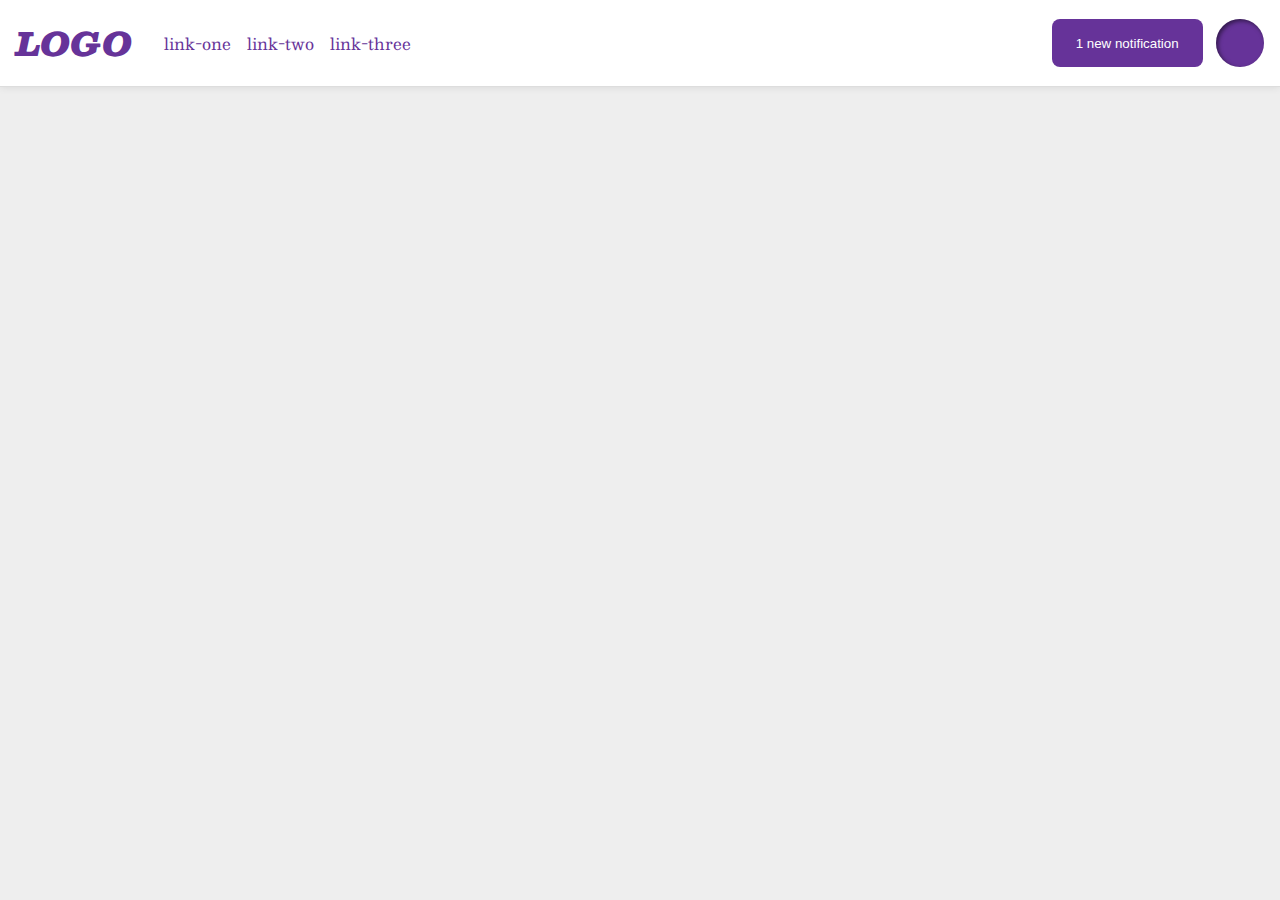
<file: flex/03-flex-header-2/index.html>
<!DOCTYPE html>
<html lang="en">

<head>
  <meta charset="UTF-8">
  <meta http-equiv="X-UA-Compatible" content="IE=edge">
  <meta name="viewport" content="width=device-width, initial-scale=1.0">
  <title>Flex Header 2</title>
  <link rel="stylesheet" href="style.css">
</head>

<body>
  <div class="header">
    <div id="left-container">

      <div class="logo">
        LOGO
      </div>

      <ul class="links">
        <li><a href="google.com">link-one</a></li>
        <li><a href="google.com">link-two</a></li>
        <li><a href="google.com">link-three</a></li>
      </ul>

    </div>
    <div id="right-container">
      <button class="notifications">
        1 new notification
      </button>
      <div class="profile-image"></div>
    </div>
</body>

</html>
</file>
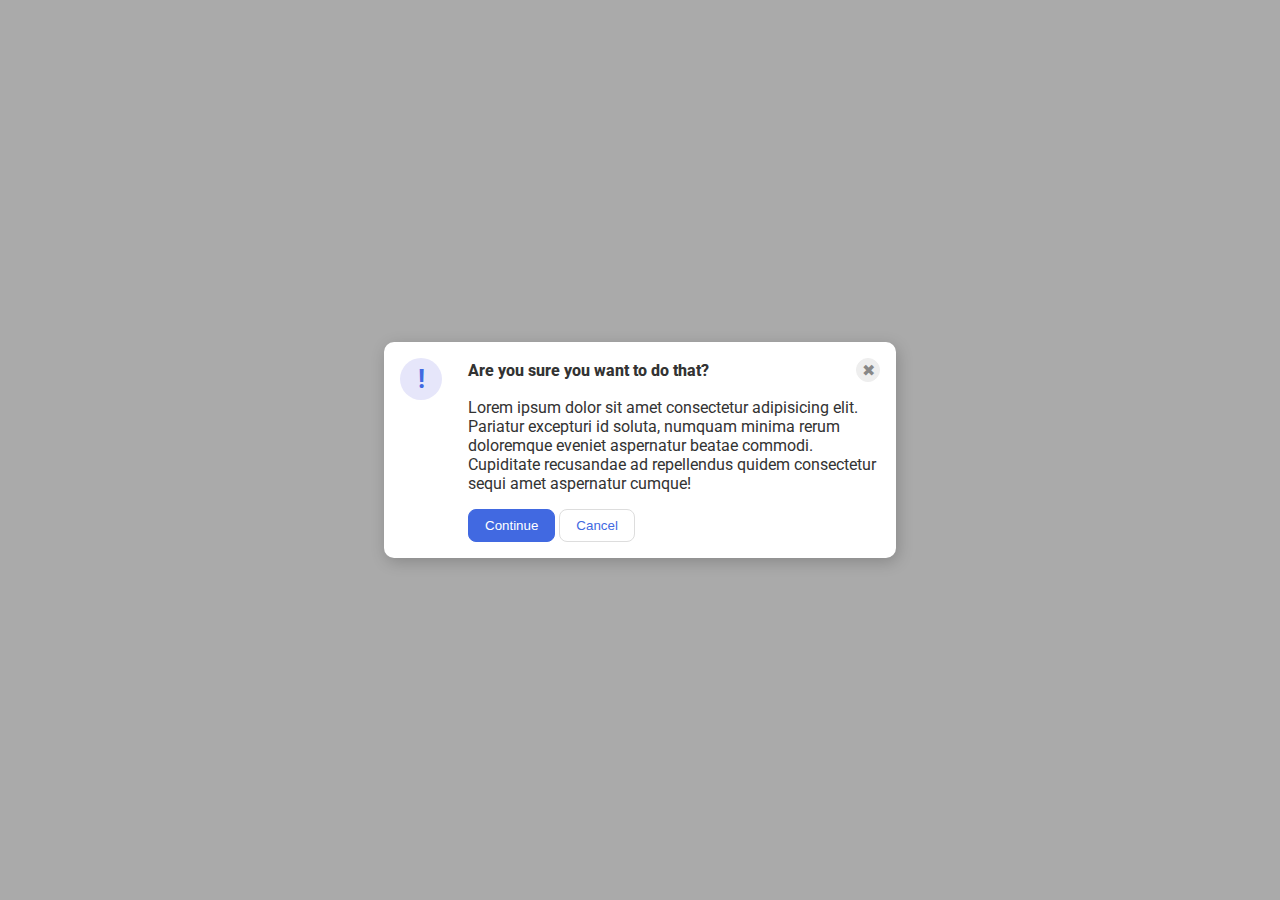
<file: flex/05-flex-modal/index.html>
<!DOCTYPE html>
<html lang="en">

<head>
  <meta charset="UTF-8">
  <meta http-equiv="X-UA-Compatible" content="IE=edge">
  <meta name="viewport" content="width=device-width, initial-scale=1.0">
  <link rel="stylesheet" href="style.css">
  <title>Modal</title>
</head>

<body>
  <div class="modal">
    <div class="icon">!</div>
    <div class="inner-modal">
      <div class="inner-modal-header">
        <div class="header">Are you sure you want to do that?</div>
        <button class="close-button">✖</button>
      </div>
      <div class="text">Lorem ipsum dolor sit amet consectetur adipisicing elit. Pariatur excepturi id soluta, numquam
        minima rerum doloremque eveniet aspernatur beatae commodi. Cupiditate recusandae ad repellendus quidem
        consectetur sequi amet aspernatur cumque!</div>
      <button class="continue">Continue</button>
      <button class="cancel">Cancel</button>
    </div>
  </div>
</body>

</html>
</file>
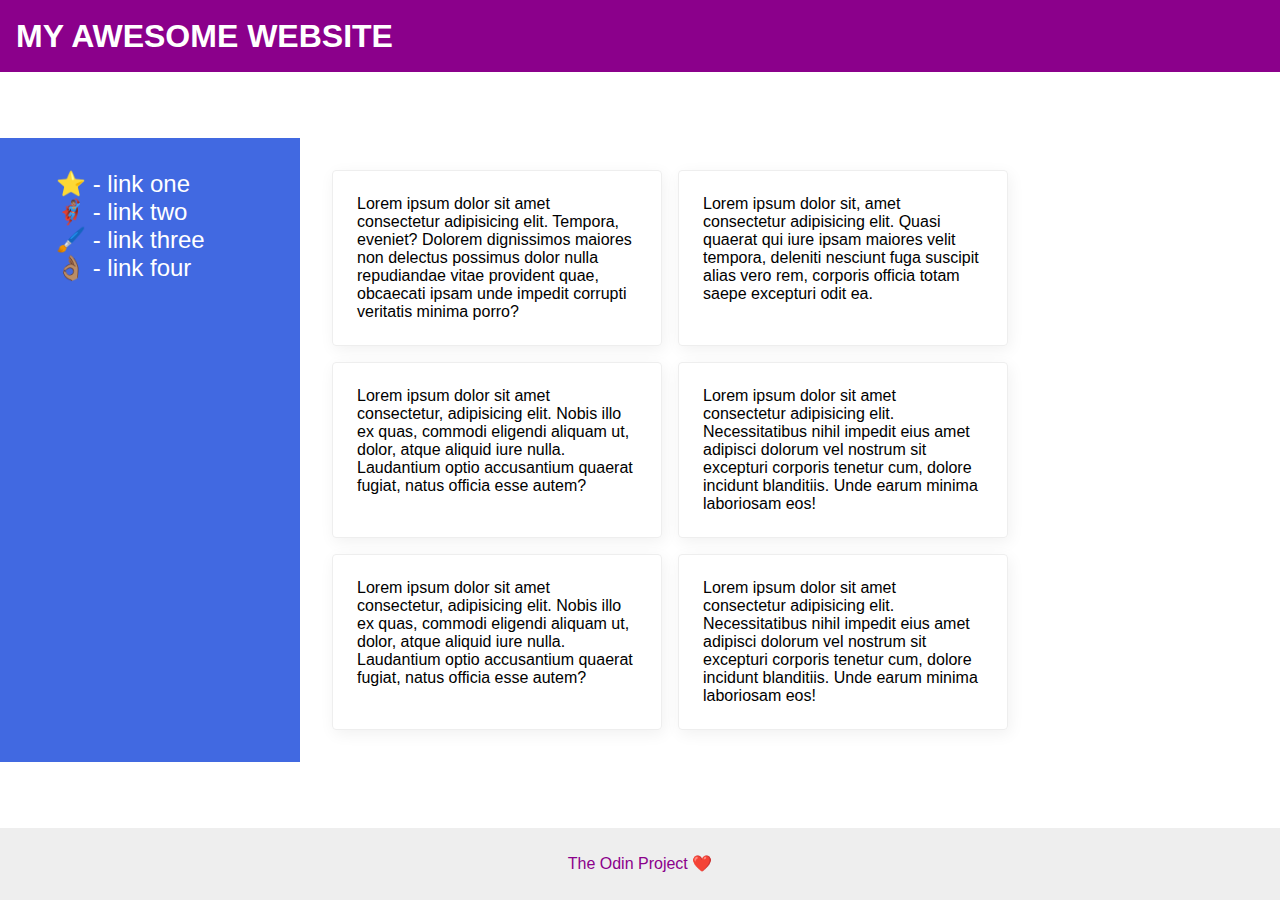
<file: flex/07-flex-layout-2/index.html>
<!DOCTYPE html>
<html lang="en">

<head>
  <meta charset="UTF-8">
  <meta http-equiv="X-UA-Compatible" content="IE=edge">
  <meta name="viewport" content="width=device-width, initial-scale=1.0">
  <title>The Holy Grail</title>
  <link rel="stylesheet" href="style.css">
</head>

<body>
  <div class="header">
    MY AWESOME WEBSITE
  </div>
  <div class="content">
    <div class="sidebar">
      <ul>
        <li><a href="#">⭐ - link one</a></li>
        <li><a href="#">🦸🏽‍♂️ - link two</a></li>
        <li><a href="#">🖌️ - link three</a></li>
        <li><a href="#">👌🏽 - link four</a></li>
      </ul>
    </div>
    <div class="cards">
      <div class="card">Lorem ipsum dolor sit amet consectetur adipisicing elit. Tempora, eveniet? Dolorem dignissimos
        maiores non delectus possimus dolor nulla repudiandae vitae provident quae, obcaecati ipsam unde impedit
        corrupti
        veritatis minima porro?</div>
      <div class="card">Lorem ipsum dolor sit, amet consectetur adipisicing elit. Quasi quaerat qui iure ipsam maiores
        velit tempora, deleniti nesciunt fuga suscipit alias vero rem, corporis officia totam saepe excepturi odit ea.
      </div>
      <div class="card">Lorem ipsum dolor sit amet consectetur, adipisicing elit. Nobis illo ex quas, commodi eligendi
        aliquam ut, dolor, atque aliquid iure nulla. Laudantium optio accusantium quaerat fugiat, natus officia esse
        autem?</div>
      <div class="card">Lorem ipsum dolor sit amet consectetur adipisicing elit. Necessitatibus nihil impedit eius amet
        adipisci dolorum vel nostrum sit excepturi corporis tenetur cum, dolore incidunt blanditiis. Unde earum minima
        laboriosam eos!</div>
      <div class="card">Lorem ipsum dolor sit amet consectetur, adipisicing elit. Nobis illo ex quas, commodi eligendi
        aliquam ut, dolor, atque aliquid iure nulla. Laudantium optio accusantium quaerat fugiat, natus officia esse
        autem?</div>
      <div class="card">Lorem ipsum dolor sit amet consectetur adipisicing elit. Necessitatibus nihil impedit eius amet
        adipisci dolorum vel nostrum sit excepturi corporis tenetur cum, dolore incidunt blanditiis. Unde earum minima
        laboriosam eos!</div>
    </div>
  </div>
  <div class="footer">
    The Odin Project ❤️
  </div>
</body>

</html>
</file>
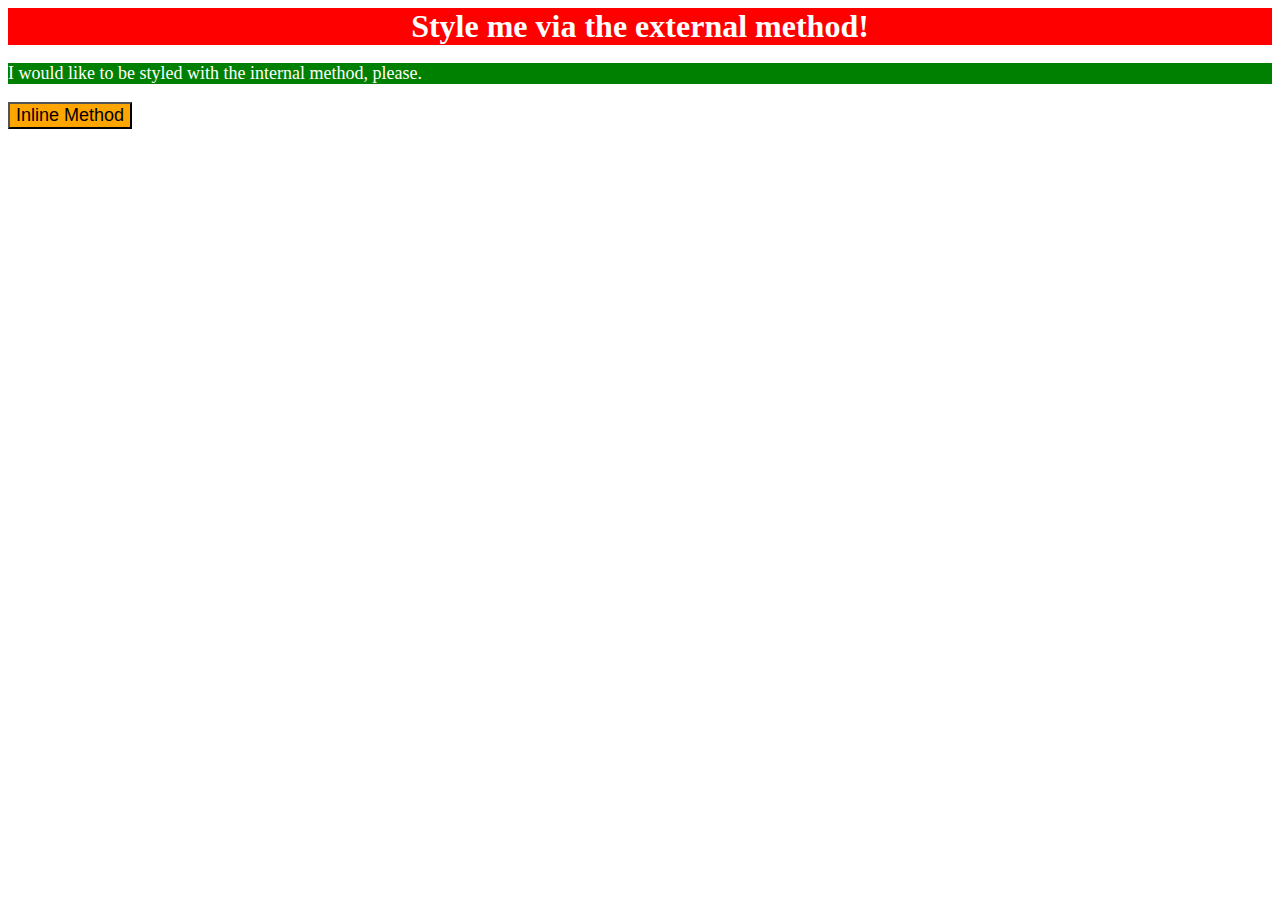
<file: foundations/01-css-methods/index.html>
<!DOCTYPE html>
<html lang="en">
  <head>
    <meta charset="UTF-8">
    <meta http-equiv="X-UA-Compatible" content="IE=edge">
    <meta name="viewport" content="width=device-width, initial-scale=1.0">
    <title>Methods for Adding CSS</title>
    <link rel="stylesheet" href="style.css">
    <style>
      p {
        background-color: green;
        color: white;
        font-size: 18px;
      }
    </style>
  </head>
  <body>
    <div>Style me via the external method!</div>
    <p>I would like to be styled with the internal method, please.</p>
    <button style="background-color:orange;font-size:18px">Inline Method</button>
  </body>
</html>
</file>
<file: flex/03-flex-header-2/style.css>
/* this is some magical font-importing.  
you'll learn about it later. */
@import url('https://fonts.googleapis.com/css2?family=Besley:ital,wght@0,400;1,900&display=swap');

body {
  margin: 0;
  background: #eee;
  font-family: Besley, serif;
}

.header {
  display:flex;
  justify-content: space-between;
  align-items: center;
  background: white;
  border-bottom: 1px solid #ddd;
  box-shadow: 0 0 8px rgba(0,0,0,.1);
  padding: 1em;
}

.profile-image {
  background: rebeccapurple;
  box-shadow: inset 2px 2px 4px rgba(0,0,0,.5);
  border-radius: 50%;
  width: 48px;
  height: 48px;
}

.logo {
  color: rebeccapurple;
  font-size: 32px;
  font-weight: 900;
  font-style: italic;
  margin-right: 1em;
  
}

button {
  border: none;
  border-radius: 8px;
  background: rebeccapurple;
  color: white;
  padding: 8px 24px;
  margin-right: 1em;
}
a {
  /* this removes the line under our links */
  text-decoration: none;
  color: rebeccapurple;
  margin-right: 1em;
}

ul {
  list-style-type: none;
  margin: 0;
  padding: 0;
}
#left-container {
  display: flex;
  padding: 0;
  margin: 0;
  }

#right-container {
  display: flex;
}

.links  {
  display: flex;
  align-self: center;
}
</file>
<file: flex/05-flex-modal/style.css>
@import url('https://fonts.googleapis.com/css2?family=Roboto:wght@400;700&display=swap');

html, body {
  height: 100%;
}

body {
  font-family: Roboto, sans-serif;
  margin: 0;
  background: #aaa;
  color: #333;
  /* I'll give you this one for free lol */
  display: flex;
  align-items: center;
  justify-content: center;
}

.modal {
  background: white;
  width: 480px;
  border-radius: 10px;
  box-shadow: 2px 4px 16px rgba(0,0,0,.2);
  padding: 1em;
  display: flex;
  flex-shrink: 0;
}

.inner-modal-header {
  display: flex;
  justify-content: space-between;
  align-items: center;
}

.header {
  font-weight: 800;
}

.text {
  padding: 1em 0;
}

.icon {
  flex-shrink: 0;
  margin-right: 1em;
  color: royalblue;
  font-size: 26px;
  font-weight: 700;
  background: lavender;
  width: 42px;
  height: 42px;
  border-radius: 50%;
  display: flex;
  align-items: center;
  justify-content: center;
}

.close-button {
  background: #eee;
  border-radius: 50%;
  color: #888;
  font-weight: 400;
  font-size: 16px;
  height: 24px;
  width: 24px;
  display: flex;
  align-items: center;
  justify-content: center;
  border: 1px solid #eee;
  padding: 0;
}

button {
  cursor: pointer;
  padding: 8px 16px;
  border-radius: 8px;
}

button.continue {
  background: royalblue;
  border: 1px solid royalblue;
  color: white;
}

button.cancel {
  background: white;
  border: 1px solid #ddd;
  color: royalblue;
}
</file>
<file: flex/07-flex-layout-2/style.css>
body {
  font-family: -apple-system, BlinkMacSystemFont, 'Segoe UI', Roboto, Oxygen, Ubuntu, Cantarell, 'Open Sans', 'Helvetica Neue', sans-serif;
  margin: 0;
  min-height: 100vh;
  display: flex;
  flex-direction: column;
  justify-content: space-between;
}
.content {
  display: flex;
  }

.cards {
  padding: 32px;
  display: flex;
  flex-wrap: wrap;
  gap: 1em
}

.card {
  flex: 0 0 auto;
  width: 280px;
  padding: 1.5em;
}

.header {
  height: 72px;
  background: darkmagenta;
  color: white;
  vertical-align: middle;
  line-height: 72px;
  font-size: 32px;
  font-weight: 900;
  padding: 0 16px;
}

.footer {
  height: 72px;
  background: #eee;
  color: darkmagenta;
  line-height: 72px;
  vertical-align: middle;
  text-align: center;
}

.sidebar {
  width: 300px;
  background: royalblue;
  box-sizing: border-box;
  flex-shrink: 0;
  padding: 16px;

}

.card {
  border: 1px solid #eee;
  box-shadow: 2px 4px 16px rgba(0,0,0,.06);
  border-radius: 4px;
}

li {
  list-style: none;
}

a {
  text-decoration: none;
  color: white;
  font-size: 24px;
}
</file>
<file: foundations/01-css-methods/style.css>
div {
    color: white;
    background-color: red;
    font-weight: bold;
    text-align: center;
    font-size: 32px;
}
</file>
